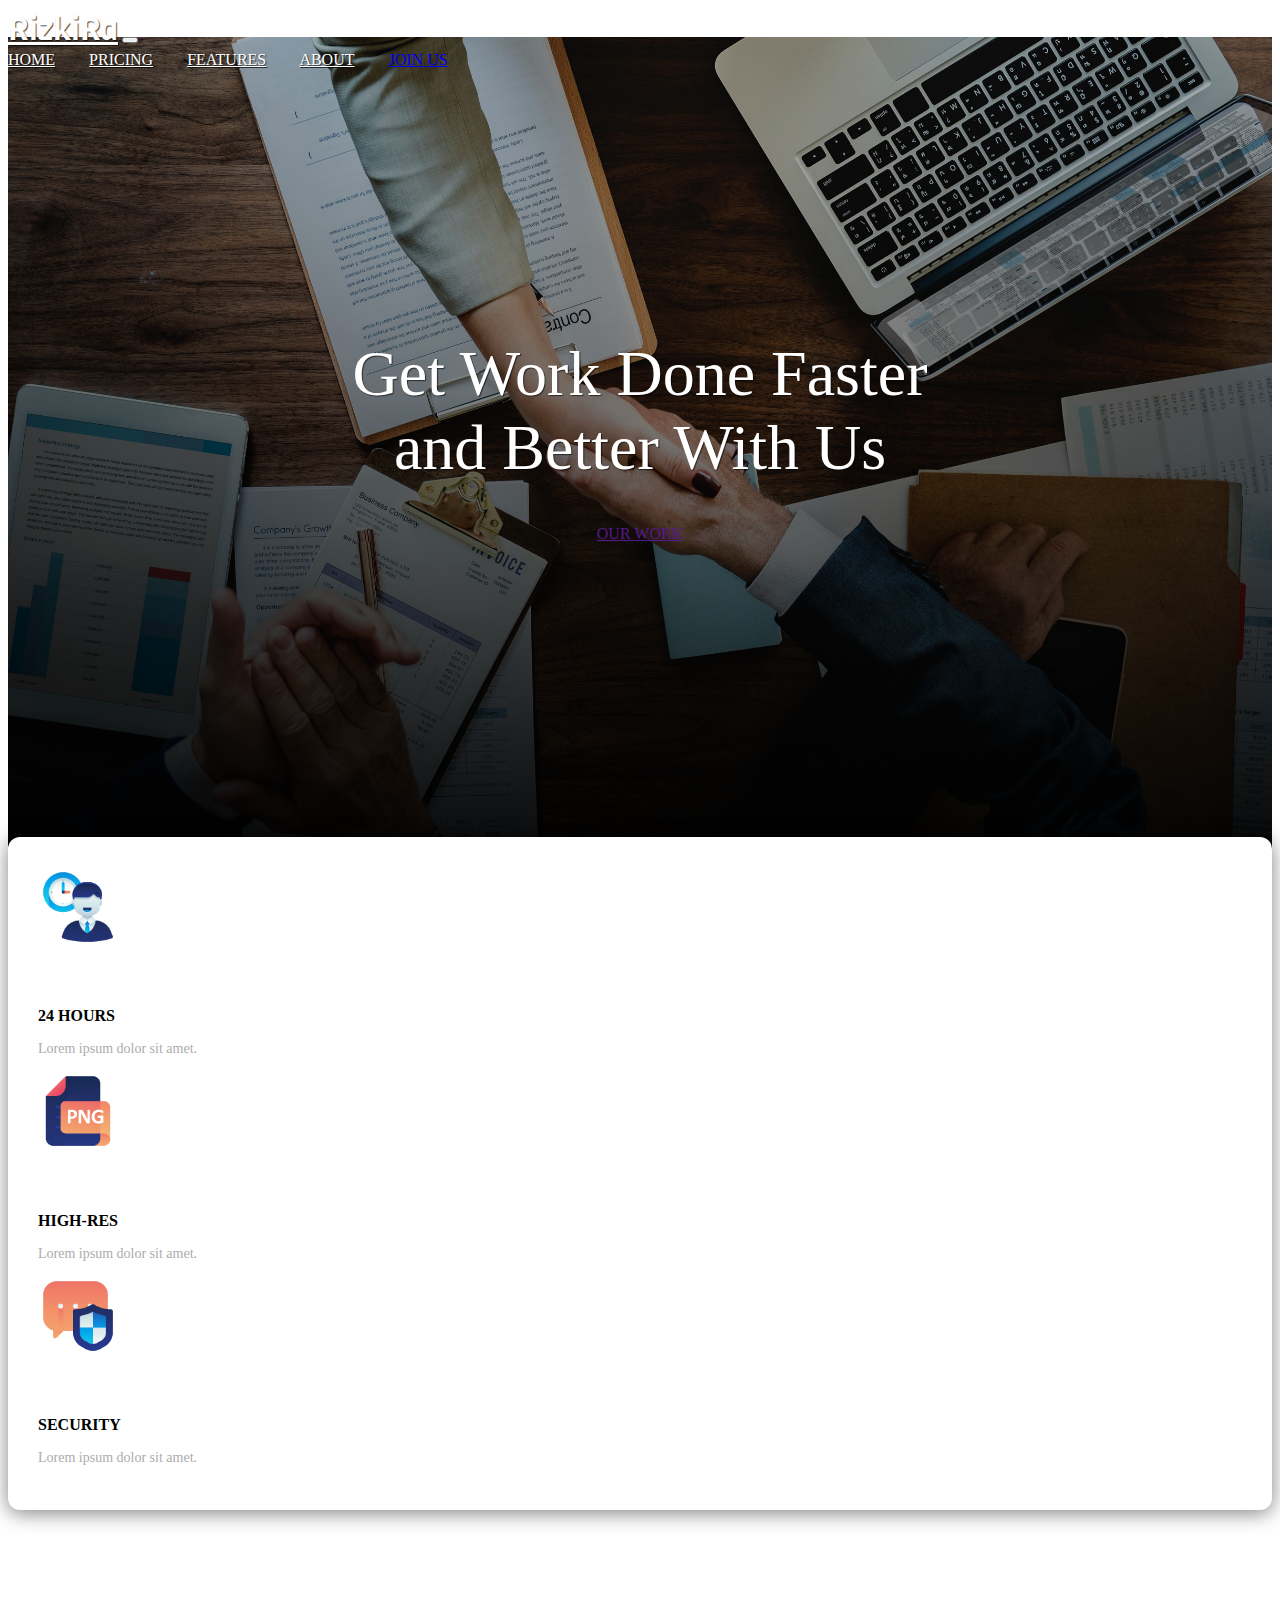
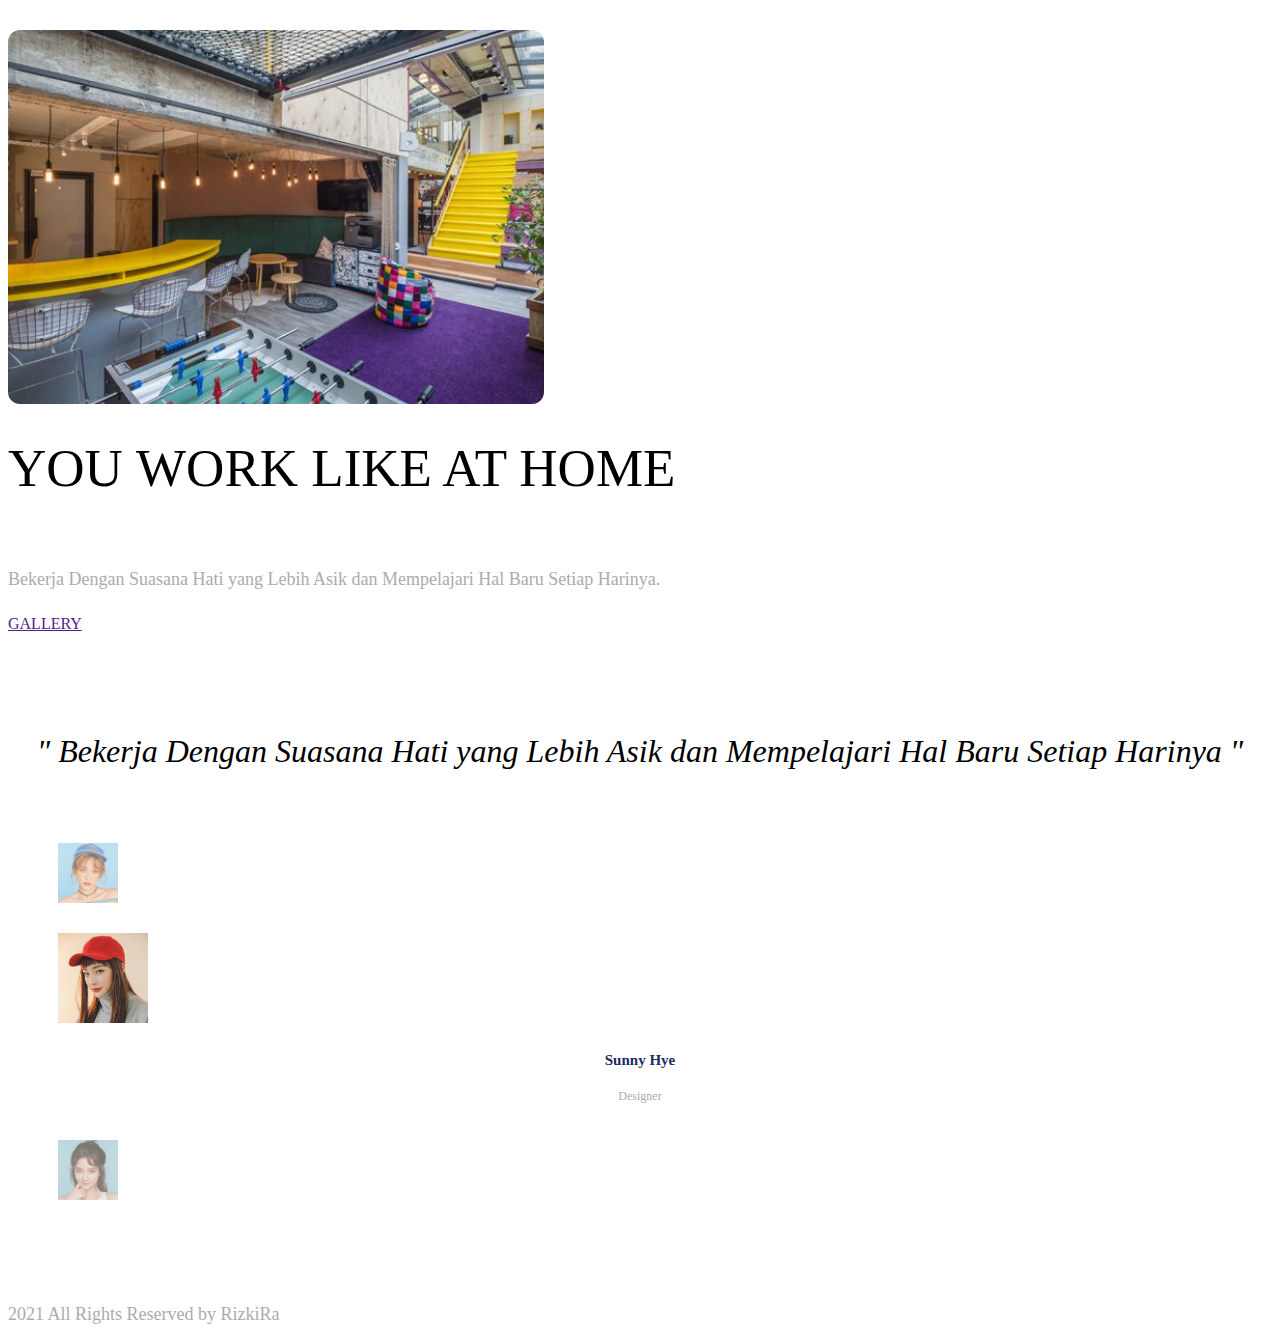
<file: LandingPage/index.html>
<!doctype html>
<html lang="en">
  <head>
    <!-- Required meta tags -->
    <meta charset="utf-8">
    <meta name="viewport" content="width=device-width, initial-scale=1">

    <!-- Bootstrap CSS -->
    <link href="https://cdn.jsdelivr.net/npm/bootstrap@5.0.0-beta3/dist/css/bootstrap.min.css" rel="stylesheet" integrity="sha384-eOJMYsd53ii+scO/bJGFsiCZc+5NDVN2yr8+0RDqr0Ql0h+rP48ckxlpbzKgwra6" crossorigin="anonymous">

    <!-- My fonts -->
    <link rel="preconnect" href="https://fonts.gstatic.com">
    <link href="https://fonts.googleapis.com/css2?family=Viga&display=swap" rel="stylesheet">

    <!-- My CSS -->
    <link rel="stylesheet" href="style.css">


    <title>RizkiRa Website</title>
  </head>
  <body>
    <!-- Navbar -->
      <nav class="navbar navbar-expand-lg navbar-light">
          <div class="container">
            <a class="navbar-brand" href="#">RizkiRa</a>
            <button class="navbar-toggler" type="button" data-bs-toggle="collapse" data-bs-target="#navbarNavAltMarkup" aria-controls="navbarNavAltMarkup" aria-expanded="false" aria-label="Toggle navigation">
              <span class="navbar-toggler-icon"></span>
            </button>
            <div class="collapse navbar-collapse" id="navbarNavAltMarkup">
              <div class="navbar-nav ms-auto">
                <a class="nav-link active" aria-current="page" href="#">Home</a>
                <a class="nav-link" href="#">Pricing</a>
                <a class="nav-link" href="#">Features</a>
                <a class="nav-link" href="#">About</a>
                <a class="btn btn-primary tombol" href="#">Join Us</a>
              </div>
            </div>
      </div>
      </nav>
    </nav>

    <!-- Akhir Navbar -->
   
    <!-- Jumbotron -->
      <div class="jumbotron jumbotron-fluid">
        <div class="container">
          <h1 class="display-4">Get Work Done <span>Faster</span><br> and <span>Better</span> With Us</h1>
          <a href="" class="btn btn-primary tombol">Our Work</a>
        </div>
      </div>


    <!-- Akhir Jumbotron -->
   
   <!-- Container -->
      <div class="container">
          <!-- info panel -->
            <div class="row justify-content-center">
              <div class="col-10 info-panel">
                <div class="row">
                <div class="col-lg">
                  <img src="img/employee.png" alt="employee" class="float-start">
                  <h4>24 Hours</h4>
                  <p>Lorem ipsum dolor sit amet.</p>
                </div>
                <div class="col-lg">
                  <img src="img/hires.png" alt="hires" class="float-start">
                  <h4>High-Res</h4>
                  <p>Lorem ipsum dolor sit amet.</p>
                </div>
                <div class="col-lg">
                  <img src="img/security.png" alt="security" class="float-start">
                  <h4>Security</h4>
                  <p>Lorem ipsum dolor sit amet.</p>
                </div>
                </div>
              </div>
            </div>

          <!-- akhir info panel -->
          <!-- Working space -->
              <div class="row workingspace">
                <div class="col-lg-6"><img src="img/workingspace.png" alt="workingspace" class="img-fluid"></div>
                <div class="col-lg-5">
                  <h4>You <span>Work</span> Like at <span>Home</span></h4>
                  <P>Bekerja Dengan Suasana Hati yang Lebih Asik dan Mempelajari Hal Baru Setiap Harinya.</P>
                  <a href="" class="btn btn-primary tombol">Gallery</a>
                </div>
              </div>
          <!-- Akhir Working Space -->

          <!-- Testimonial -->
              <section class="testimonial">
                <div class="row justify-content-center">
                  <div class="col-lg-8">
                    <h5>" Bekerja Dengan Suasana Hati yang Lebih Asik dan Mempelajari Hal Baru Setiap Harinya "</h5>
                  </div>
                </div>

                <div class="row justify-content-center">
                  <div class="col-lg-6 justify-content-center d-flex">
                    <figure class="figure">
                      <img src="img/img1.png" class="figure-img img-fluid rounded-circle" alt="testi1">
                    </figure>
                    <figure class="figure">
                      <img src="img/img2.png" class="figure-img img-fluid rounded-circle utama" alt="testi2">
                      <figcaption class="figure-caption">
                        <h5>Sunny Hye</h5>
                        <p>Designer</p>
                      </figcaption>
                    </figure>
                    <figure class="figure">
                      <img src="img/img3.png" class="figure-img img-fluid rounded-circle" alt="testi3">
                    </figure>
                  </div>
                </div>
              </section>
          <!-- Akhir Testimonial -->
          
          <!-- Footer -->
              <div class="row footer">
                <div class="col text-center">
                  <p>2021 All Rights Reserved by RizkiRa</p>
                </div>
              </div>

          <!-- Akhir Footer -->

      </div>
      
   <!-- Akhir Container -->
   
  










    <!-- Optional JavaScript; choose one of the two! -->

    <!-- Option 1: Bootstrap Bundle with Popper -->
    <script src="https://cdn.jsdelivr.net/npm/bootstrap@5.0.0-beta3/dist/js/bootstrap.bundle.min.js" integrity="sha384-JEW9xMcG8R+pH31jmWH6WWP0WintQrMb4s7ZOdauHnUtxwoG2vI5DkLtS3qm9Ekf" crossorigin="anonymous">
    </script>

    <!-- Option 2: Separate Popper and Bootstrap JS -->
    <!--
    <script src="https://cdn.jsdelivr.net/npm/@popperjs/core@2.9.1/dist/umd/popper.min.js" integrity="sha384-SR1sx49pcuLnqZUnnPwx6FCym0wLsk5JZuNx2bPPENzswTNFaQU1RDvt3wT4gWFG" crossorigin="anonymous"></script>
    <script src="https://cdn.jsdelivr.net/npm/bootstrap@5.0.0-beta3/dist/js/bootstrap.min.js" integrity="sha384-j0CNLUeiqtyaRmlzUHCPZ+Gy5fQu0dQ6eZ/xAww941Ai1SxSY+0EQqNXNE6DZiVc" crossorigin="anonymous"></script>
    -->
  </body>
</html>
</file>
<file: LandingPage/style.css>
/* NAVBAR */
.navbar{
    position: relative;
    z-index: 10;
}

.navbar-brand{
    font-family: Viga;
    font-size: 32px;
}


/* JUMBOTRON */
.jumbotron{
    background-image: url(img/jumbotron-bg.jpg);
    background-size: cover;
    height: 700px;
    text-align: center;
    position: relative
}

.jumbotron .container{
    position: relative;
    z-index: 1;
}

.jumbotron::after{
    content: ' ';
    display: block;
    width: 100%;
    height: 100%;
    background-image: linear-gradient(to top, rgba(0,0,0,1), rgba(0,0,0,0));
    position: absolute;
    bottom: 0;
}

.jumbotron .display-4{
    color: white;
    padding-top: 300px;
    font-weight: 200;
    font-size: 40px;
    text-shadow: 1px 1px 1px rgba(0,0,0, 0.6);
    margin-bottom: 40px;
}

.jumbotron .display-4 span{
    font-weight: 500;
}

/* Info panel */
.info-panel{
    box-shadow: 0 3px 20px rgba(0,0,0, 0.5);
    border-radius: 12px;
    margin-top: -80px;
    position: relative;
    background-color: white;
    padding: 30px;
}

.info-panel img{
    width: 80px;
    height: 80px;
    margin-right: 20px;
    margin-bottom: 20px;
}

.info-panel h4{
    font-size: 16px;
    text-transform: uppercase;
    font-weight: bold;
    padding-top: 15px;
}

.info-panel p {
    font-size: 14px;
    color: #ACACAC;
    margin-top: -5px;
    font-weight: 200;
}

/* Workingspace */
.workingspace{
    margin-top: 120px;
    text-align: center;
}

.workingspace h4{
    font-size: 53px;
    font-weight: 200;
    text-transform: uppercase;
    margin-top: 30px;
}

.workingspace h4 span{
    font-weight: 500;
}

.workingspace p{
    font-size: 18px;
    color: #ACACAC;
    font-weight: 200;
    margin-top: 25px;
    margin-bottom: 25px;
}

/* Testimonial */
.testimonial{
    margin-top: 100px;
}

.testimonial h5{
    text-align: center;
    font-weight: 200;
    font-style: italic;
    font-size: 24px;
}

.testimonial figure img{
    width: 60px;
    margin: 20px 10px 0;
    opacity: 0.6;
}

.testimonial figure img.utama{
    width: 90px;
    opacity: 1;
    margin-top: 10px;
}

.testimonial figure h5{
    font-size: 15px;
    font-weight: bold;
    font-style: normal;
    color: #1C2C5D;
}

.testimonial figure p{
    font-size: 12px;
    color: #ACACAC;
    margin-top: -5px !important;
}

.testimonial figcaption{
    text-align: center;
}

/* footer */
.footer{
    margin-top: 100px;
}
.footer p{
    color: #ACACAC;
    font-size: 18px;
}


/* Utility */
.tombol{
    text-transform: uppercase;
    border-radius: 40px;
}

/* DESKTOP VERSION   */
@media (min-width: 992px) { 
    .navbar-brand, .nav-link{
        color: white !important;
        text-shadow: 1px 1px 1px rgba(0,0,0, 0.7);
    }

    .nav-link{
        text-transform: uppercase;
        margin-right: 30px;
        position: relative;
    }

    .nav-link:hover::after{
        content: ' ';
        display: block;
        border-bottom: 3px solid #0B63DC;
        width: 50%;
        margin: auto;
        padding-bottom: 5px;
        margin-bottom: -8px;
        position: relative;
        z-index: 2;
    }

    .jumbotron{
        margin-top: -75px;
        height: 880px;
     
    }

    .jumbotron .display-4{
        font-size: 64px;
    }

    .workingspace{
        text-align: left;
    }
    .testimonial h5{
        font-size: 32px;
    }
}
</file>
